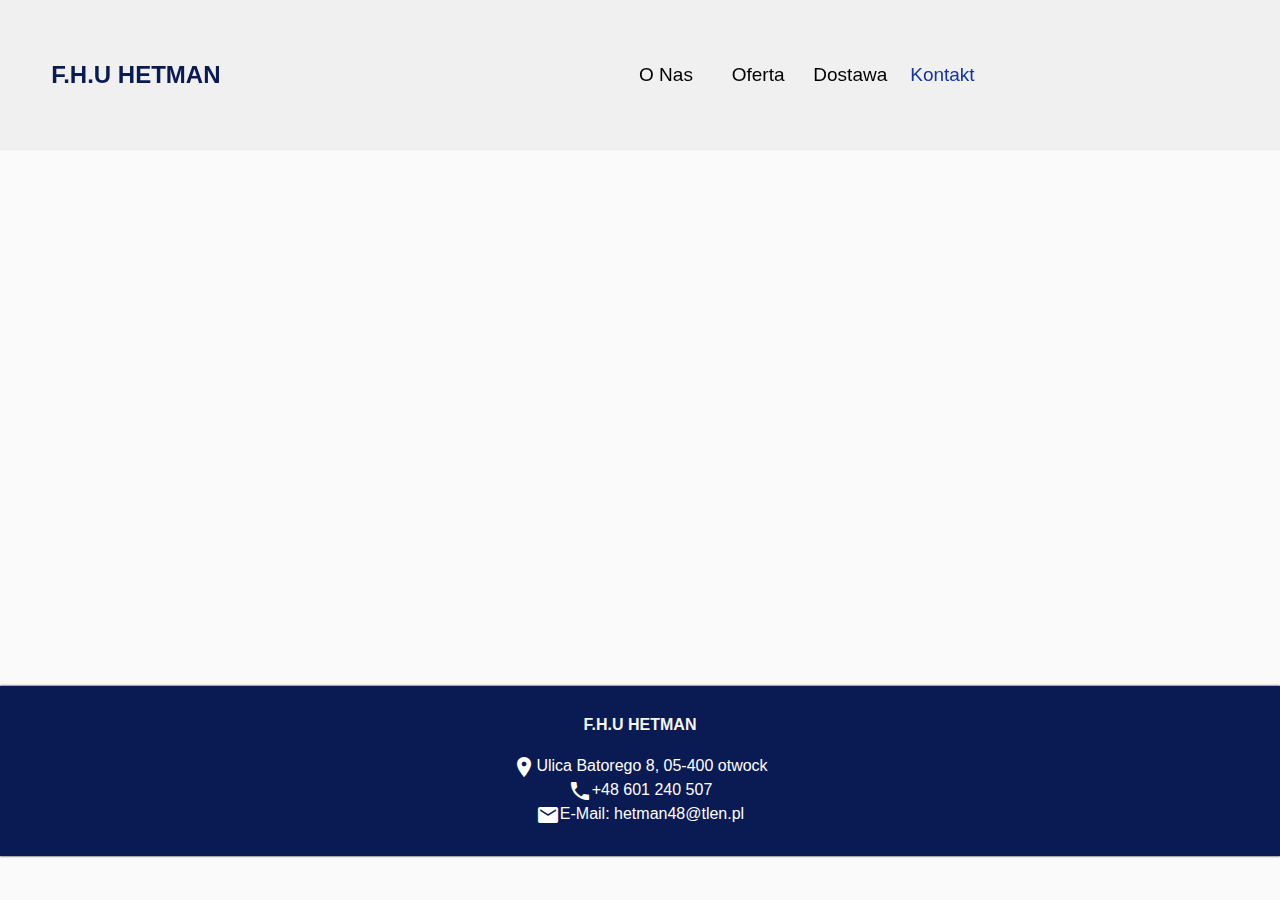
<file: kontakt.html>
<!DOCTYPE html>
<html lang="en">
<head>
    <meta charset="UTF-8">
    <meta name="viewport" content="width=device-width, initial-scale=1.0">
    <title>Kontakt</title>
    <link rel="stylesheet" href="style.css">
    <link rel="stylesheet" href="https://fonts.googleapis.com/icon?family=Material+Icons">
</head>
<body>
    <div class="menu-b">
        <h2 class="menu-f">F.H.U HETMAN</h2>
        <ul class="l1">
            <li><a href="main.html">O Nas</a></li>
            <li><a href="oferta.html">Oferta</a></li>
            <li><a href="dostawa.html">Dostawa</a></li>
            <li><a href="kontakt.html" class="current">Kontakt</a></li>
        </ul>
        <ul class="l2">
            <li><p>Telefon: +48 601 240 507</p></li>
            <li><p>E-Mail: hetman48@tlen.pl</p></li>
        </ul>
        </div>
    </div>
<iframe class="kont-m" src="https://www.google.com/maps/embed?pb=!1m18!1m12!1m3!1d1635.8115027287429!2d21.243454760055794!3d52.098879446882066!2m3!1f0!2f0!3f0!3m2!1i1024!2i768!4f13.1!3m3!1m2!1s0x47192a5c0f2beba3%3A0x3f80879cc105746!2sStefana%20Batorego%208%2C%2005-400%20Otwock!5e0!3m2!1spl!2spl!4v1750681282688!5m2!1spl!2spl" width="600" height="450" style="border:0;" allowfullscreen="" loading="lazy" referrerpolicy="no-referrer-when-downgrade"></iframe><br>
    <div class="main-kont1" id="Kontakt">
                <div class="ph-nav">
                    <p class="ninfo">Nawigacja strony: </p>
                    <a href="index.html"> <i class="material-icons">&#xe315;</i><p>O nas</p></a><br>
                    <a href="oferta.html"> <i class="material-icons">&#xe315;</i><p>Oferta</p></a><br>
                    <a href="dostawa.html"> <i class="material-icons">&#xe315;</i><p>Dostawa</p></a><br>
                    <a href="kontakt.html"> <i class="material-icons">&#xe315;</i><p>Kontakt</p></a><br>
                </div>
                
                <hr class="btw">
                
                <div class="bg">
                <p class="pb">F.H.U HETMAN</p><br>
                <a href=""><i class="material-icons">&#xe0c8;</i><p class="pinf">Ulica Batorego 8, 05-400 otwock</p></a><br>
                <a href="Tel:601-240-507"><i class="material-icons">&#xe0b0;</i><p class="pinf">+48 601 240 507</p></a><br>
                <a href="mailto:hetman48@tlen.pl?subject=&body="><i class="material-icons">&#xe0be;</i><p class="pinf">E-Mail: hetman48@tlen.pl</p></a>
                </div>
            </div>
</body>
</html>
</file>
<file: style.css>
html{
    scroll-behavior: smooth;
}

body{
    font-family: 'Segoe UI', Tahoma, Geneva, Verdana, sans-serif;
    padding: 0;
    margin: 0;
    background-color: #fafafa;
}
/*menu*/
.menu-b{
    background-color: #f0f0f0;
    position: absolute;
    top: 0;
    left: 0;
    width: 100%;
    display: flex;
    height: 150px;
    box-shadow: 1px 1px whitesmoke;
}
.menu-f{
    margin-left: 4vw;
    text-align: center;
    align-self: center;
    color: #0A1A52;
    font-family: 'Franklin Gothic Medium', 'Arial Narrow', Arial, sans-serif;
}
.i1{
    width: 100%;
    height: 25vw;
    background-image: url(img1.jpg);
    background-repeat: no-repeat;
    background-size: cover;
    box-shadow: 1px 1px lightgray;
}
.i2{
    width: 100%;
    height: 15vw;
    background-image: url(img1.jpg);
    background-repeat: no-repeat;
    background-size: cover;
    box-shadow: 1px 1px lightgray;
}
.l1{
    width: 60%;
    height: 100%;
    display: flex;
    list-style-type: none;
    box-sizing: content-box;
    margin: 0 0 0 0;
    padding: 0;
    justify-content: right;
}
.l1 li{
    width:12%;
    height: 100%;
    display: flex;
    text-align: center;
    vertical-align: right;
    font-size: 19px;
}
li a{
    display: grid;
    align-items: center;
}
li p{
    display: grid;
    align-items: center;
}
.l2{
    display: none;
}
.main-onas p {
    width: 50%;
    margin: auto;
}
/*main*/
.main-b{
    position: static;
    width: 100%;
    left: 0;
    top: 50px;
}
.main-onas{
    width: 90%;
    margin: auto;
    line-height:45px;
    padding-bottom: 80px;
}
.main-onas h2{
    padding-top: 10px;
    text-align: center;
}
.main-dost{
    width: 70%;
    margin: auto;
    line-height:45px;
    padding-bottom: 80px;
}
.main-dost h2{
    padding-top: 10px;
    text-align: center;
}
.main-of{
    width: 50%;
    margin: auto;
    line-height:45px;
    padding-bottom: 80px;
}
.main-of h2{
    padding-top: 10px;
    text-align: center;
}
.main-of ul{
    line-height: 20px;
}
.main-kont{
    position: absolute;
    bottom: 0;
    text-align: center;
    line-height: 20px;
    width: 100%;
}
.kont-m{
    display: flex;
    padding-top: 10vw;
    width: 90%;
    margin: auto;
    height:60vh;
}
.main-kont1{
    text-align: center;
    line-height: 20px;
    width: 100%;
    padding-top: 1vh;
    padding-bottom: 1vh;
    background-color: #0A1A52;
    box-shadow: 0px 0px 2px 0px black;
}
.pb{
    font-weight: 600;
    margin-bottom: 0;
}
hr{
    margin: 0;
    padding: 0;
    color: #0A1A52;
}
.btw{
    display: none;
}
i, a, .pinf{
    display: inline;
}
i{
    vertical-align: middle;
}
a:visited{
    color: black;
}
a:link{
    color: black;
}
a.current{
    color:#1434A4;
}
div a{
    text-decoration: none;
    width: 100%;
    height: 100%;
}
.bg{
    width: 100%;
    height: 100%;
    background-color: #0A1A52;
    color: whitesmoke;
    padding-top: 20px;
    padding-bottom: 20px;
}
.bg p{
    margin-top: 0;
}
.bg a, i{
    color: white;
}

.ph-nav{
    display: none;
}
.spacer{
    height: 13vh;
}
/*mobile handling*/
@media only screen and (max-width: 500px){
    .menu-b{
        height: 30vw;
    }
    .menu-b .l1{
        display: none;
    }
    .menu-b{
        position: fixed;
    }
    .menu-f{
    margin-left: 2vw;
    text-align: center;
    align-self: center;
    color: #0A1A52;
    font-family: 'Franklin Gothic Medium', 'Arial Narrow', Arial, sans-serif;
    }
    .i1{
        margin-top: 30vw;
    }
    .i2{
        margin-top: 30vw;
    }
    .main-b{
    position: static;
    width: 100%;
    left: 0;
    top: 0px;
    }
    .main-onas{
        line-height: 6vw;
    }
    .main-onas p{
    width: 80%;
    margin: auto;
    }
    .l2{
        display: flex;
        width: 100%;
        margin-top: 0;
        margin-bottom: 0;
        padding-left: 0;
    }
    .l2 li{
    width: 50%;
    height: 100%;
    display: flex;
    text-align: center;
    vertical-align: middle;
    font-size: 60%;
    }
    .l2 li p{
        width: 100%;
    }
    .btw{
        display: block;
        width: 60%;
        margin: auto;
        color: whitesmoke;
        margin-top: 1vh;
    }
    .bg{
        box-shadow: none;
    }
    .kont-m{
    padding-top: 33vw;
    padding-bottom: 3vw;
    width: 90%;
    margin: auto;
    height:50vh;
    }
    .main-kont1{
        padding-top: 1vh;
        background-color: #0A1A52;
        box-shadow: 0px 0px 2px 0px black;
    }
    .ph-nav, .ph-nav a, i,a p{
        display: inline;
        color: whitesmoke;
    }
    .ninfo{
        font-weight: 600;
    }
    .spacer{
        display: none;
    }
}
</file>
